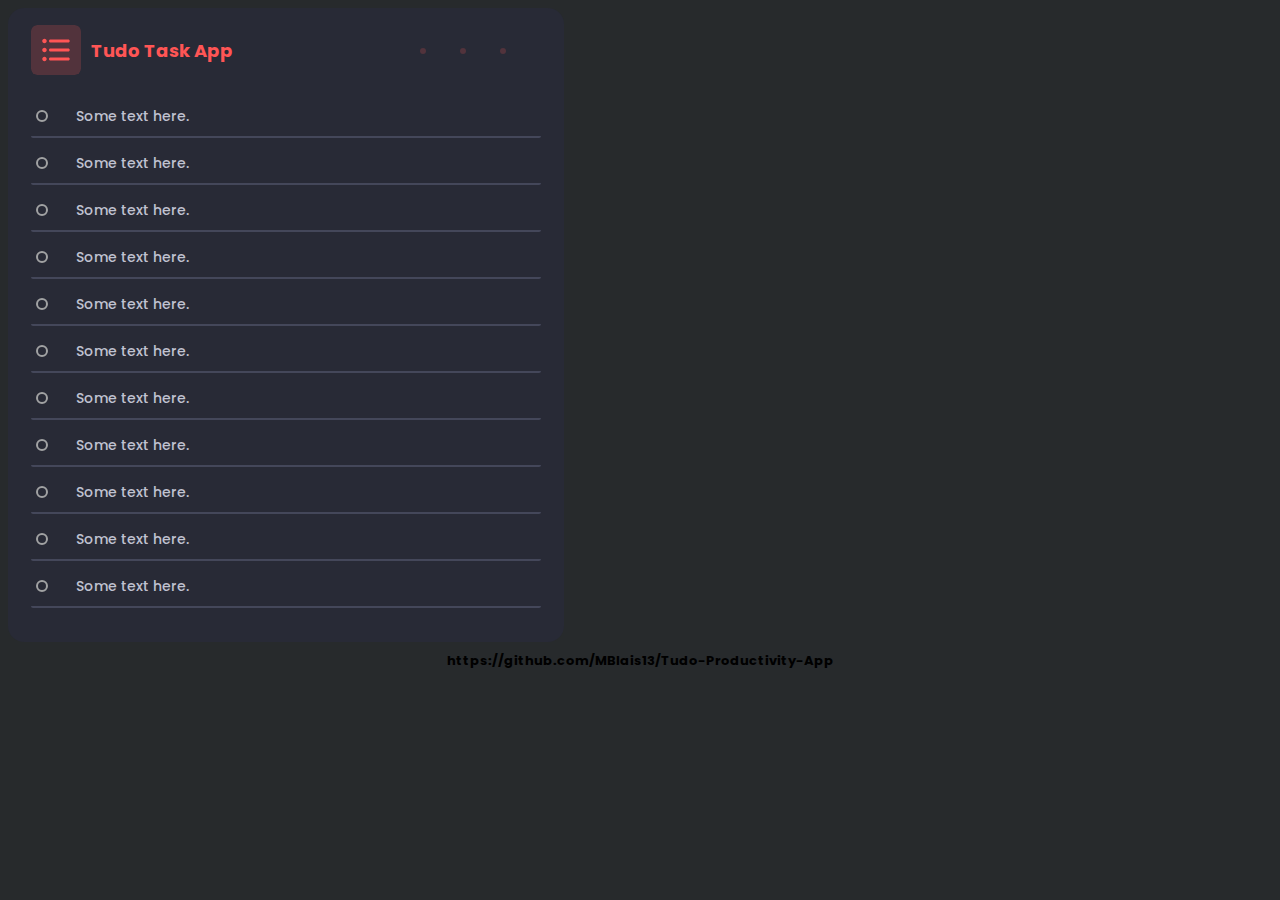
<file: index.html>
<!DOCTYPE html>
<html lang="en">

<head>
    <meta charset="UTF-8">
    <meta name="viewport" content="width=device-width, initial-scale=1.0">
    <meta http-equiv="X-UA-Compatible" content="ie=edge">
    <link rel="stylesheet" href="https://use.fontawesome.com/releases/v5.4.1/css/all.css">
    <link rel="stylesheet" href="style.css">
    <title>Tudo App</title>
    <link rel="icon" href="assets/images/mblaisIRL.png" type="image/gif" sizes="32x32"> <!-- favicon -->
</head>

<body>
    <div class="main-container" style="display: grid;">
        <div class="grid-item" style="display: flex;">
            <img class="tudo-container-logo" src="assets/images/svg/TudoLogo.svg">
            <h1 class="container-title">Tudo Task App</h1>
            <div class="dot"></div><div class="dot"></div><div class="dot"></div>
        </div>
        <div class="grid-item2" style="display: flex;">
            <img class="tudo-container-taskcheck" src="assets/images/svg/uncheck.svg">
            <h3 class="container-task-text">Some text here.</h3>
        </div>
        <div class="grid-item2" style="display: flex;">
            <img class="tudo-container-taskcheck" src="assets/images/svg/uncheck.svg">
            <h3 class="container-task-text">Some text here.</h3>
        </div>
        <div class="grid-item2" style="display: flex;">
            <img class="tudo-container-taskcheck" src="assets/images/svg/uncheck.svg">
            <h3 class="container-task-text">Some text here.</h3>
        </div>
        <div class="grid-item2" style="display: flex;">
            <img class="tudo-container-taskcheck" src="assets/images/svg/uncheck.svg">
            <h3 class="container-task-text">Some text here.</h3>
        </div><div class="grid-item2" style="display: flex;">
            <img class="tudo-container-taskcheck" src="assets/images/svg/uncheck.svg">
            <h3 class="container-task-text">Some text here.</h3>
        </div>
        <div class="grid-item2" style="display: flex;">
            <img class="tudo-container-taskcheck" src="assets/images/svg/uncheck.svg">
            <h3 class="container-task-text">Some text here.</h3>
        </div><div class="grid-item2" style="display: flex;">
            <img class="tudo-container-taskcheck" src="assets/images/svg/uncheck.svg">
            <h3 class="container-task-text">Some text here.</h3>
        </div>
        <div class="grid-item2" style="display: flex;">
            <img class="tudo-container-taskcheck" src="assets/images/svg/uncheck.svg">
            <h3 class="container-task-text">Some text here.</h3>
        </div>
        <div class="grid-item2" style="display: flex;">
            <img class="tudo-container-taskcheck" src="assets/images/svg/uncheck.svg">
            <h3 class="container-task-text">Some text here.</h3>
        </div>
        <div class="grid-item2" style="display: flex;">
            <img class="tudo-container-taskcheck" src="assets/images/svg/uncheck.svg">
            <h3 class="container-task-text">Some text here.</h3>
        </div>
        <div class="grid-item2" style="display: flex;">
            <img class="tudo-container-taskcheck" src="assets/images/svg/uncheck.svg">
            <h3 class="container-task-text">Some text here.</h3>
        </div>

    </div>
</body>

<footer class="footer"><h1 style="text-align: center; font-size: small;">https://github.com/MBlais13/Tudo-Productivity-App</h1></footer>

</html>
</file>
<file: style.css>
/* global */
@import url('https://fonts.googleapis.com/css?family=Poppins');

body{
    font-family: 'Poppins', sans-serif;
    background-color: var(--background);
}


:root {
    --background: #272a2c;
    --containerbackground: #282A36;
    --hoverbutton: #323543;
    --accentcolor: #FF5555;
    --primarytextcolor: #ffffff;
    --secondarytextcolor: #C0C2D1;
    --bordercolor: #44475A;

    --checkon: #A1A2A3;
    --checkoff: #44475A;
}

.main-container {
    position: relative;
    background-color: var(--containerbackground);
    border-radius: 16px;
    width: 510px;
    height: 600px;
    padding-left: 23px;
    padding-right: 23px;
    padding-top: 17px;
    padding-bottom: 17px;
    grid-auto-rows: 0.08fr;
}

.tudo-container-logo {
  background-color: transparent;
    height: 50px;
    width: 50px;
    border-radius: 6px;
}

.container-title {
    color: var(--accentcolor);
    font-size: 18px;
    font-weight: bold;
    font-stretch: 5px;
    padding-left: 10px;
    padding-right: 170px;
}

.dot {
    display: flex;
    background-color: #52333C;
    width: 6px;
    height: 6px;
    border-radius: 12px;
    margin: auto;
    margin-right: 17px;
    margin-left: 17px;
    justify-content: flex-end;
}

.grid-item {
    padding-bottom: 20px;
}

.grid-item2 {
    height: 40px;
    border-bottom: 2px solid var(--bordercolor);
    border-radius: 2px;
    margin-bottom: 5px;
}

.tudo-container-taskcheck {
    height: 12px;
    width: 12px;
    position: relative;
    align-self: center;
    margin-left: 5px;
}
.tudo-container-taskcheck:hover {
    border-radius: 50px;
    box-sizing: border-box;
    background-color: var(--checkon);
    z-index: 5;
    transform: scale(1.3);
    transform-origin: middle middle;
    transition: transform .08s ease;
    cursor: pointer;
}

.container-task-text {
    color: var(--secondarytextcolor);
    font-size: 14px;
    font-weight: 500;
    margin: auto;
    margin-left: 28px;
    z-index: 5;
}

.grid-item2:hover::before {
    transform: scaleX(1);
    transform-origin: bottom left;
}
  
.grid-item2::before {
    transform: scaleX(0);
    transform-origin: bottom left;
    content: " ";
    position: absolute;
    top: 0; right: 0; bottom: 0; left: 0;
    background: #32354396;
    z-index: 0;
    transition: transform .25s ease;
}
  
.grid-item2 {
    position: relative;
}

.footer {
    width: 100%;
    align-self: flex-end;
    display: block;
    margin-bottom: 0%;
  }
</file>
